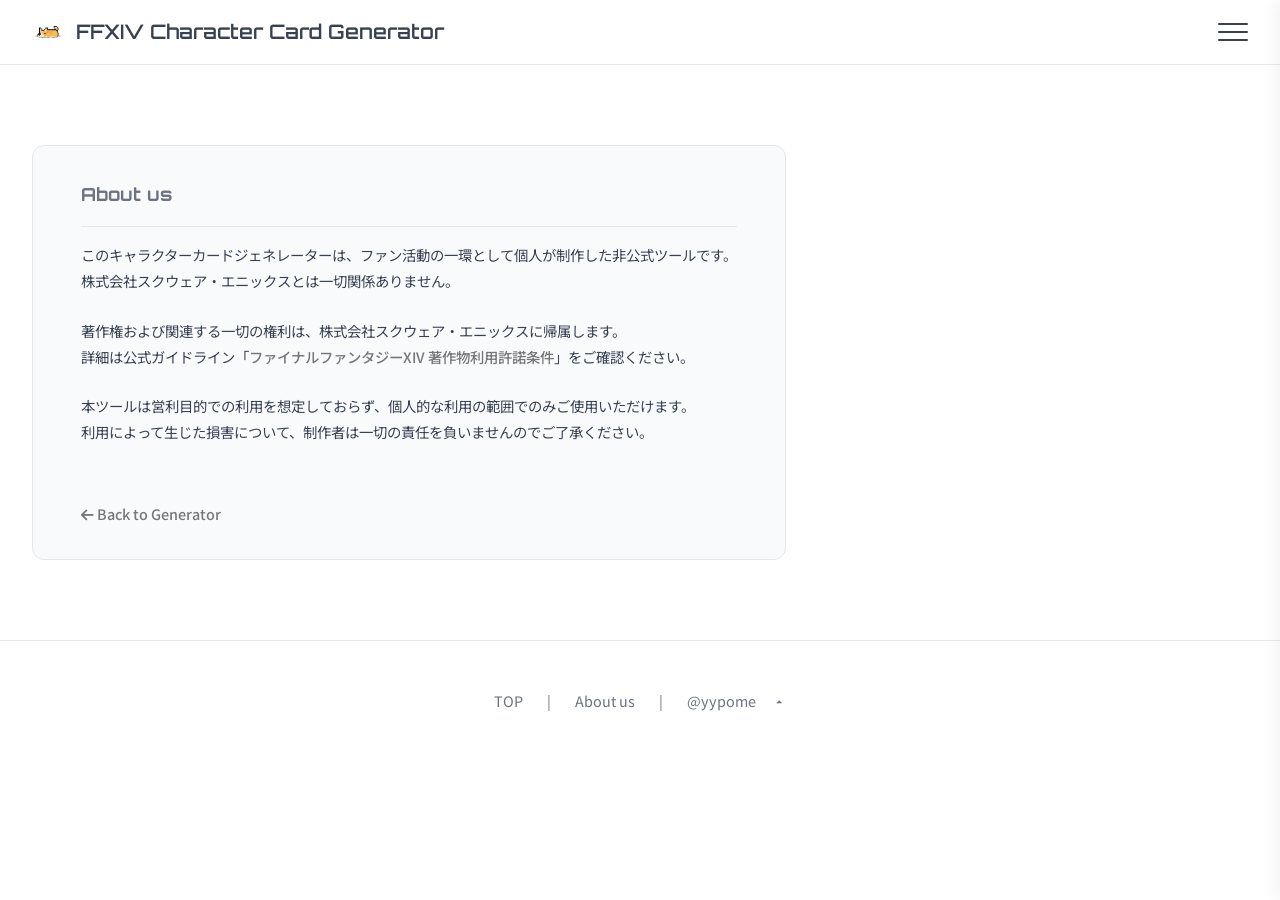
<file: copyright.html>
<!DOCTYPE html>
<html lang="ja">
<head>
    <script>(function(w,d,s,l,i){w[l]=w[l]||[];w[l].push({'gtm.start':
    new Date().getTime(),event:'gtm.js'});var f=d.getElementsByTagName(s)[0],
    j=d.createElement(s),dl=l!='dataLayer'?'&l='+l:'';j.async=true;j.src=
    'https://www.googletagmanager.com/gtm.js?id='+i+dl;f.parentNode.insertBefore(j,f);
    })(window,document,'script','dataLayer','GTM-PKSZ7BSD');</script>
    <meta charset="UTF-8">
    <meta name="viewport" content="width=device-width, initial-scale=1.0">
    <title>Usage Notes - FFXIV Character Card Generator</title>
    <link rel="icon" type="image/png" href="./assets/favicon.png">

    <link rel="preconnect" href="https://fonts.googleapis.com">
    <link rel="preconnect" href="https://fonts.gstatic.com" crossorigin>
    <link href="https://fonts.googleapis.com/css2?family=Noto+Sans+JP:wght@400;500;700&family=Orbitron:wght@600&display=swap" rel="stylesheet">
    <link rel="stylesheet" href="https://cdnjs.cloudflare.com/ajax/libs/font-awesome/6.5.1/css/all.min.css" integrity="sha512-DTOQO9RWCH3ppGqcWaEA1BIZOC6xxalwEsw9c2QQeAIftl+Vegovlnee1c9QX4TctnWMn13TZye+giMm8e2LwA==" crossorigin="anonymous" referrerpolicy="no-referrer" />

    <link rel="stylesheet" href="./assets/css/style.css" />
    <style>
        /* このページ専用のスタイル */
        .notes-container {
            background-color: var(--surface-color);
            padding: 2rem 3rem;
            border-radius: 12px;
            border: 1px solid var(--border-color);
            font-size: 0.9rem;
            line-height: 1.8;
        }
        .notes-container h1 {
            font-family: 'Orbitron', sans-serif;
            border-bottom: 1px solid var(--border-color);
            padding-bottom: 1rem;
            margin-top: 0;
            /* [変更点] フォントサイズを約18pxに調整 */
            font-size: 1.125rem; 
            color: var(--primary-color);
        }
        .notes-container p {
            margin-bottom: 1.5rem;
        }
        .notes-container a {
            color: #777;
            text-decoration: none;
            font-weight: 500;
        }
        .notes-container a:hover {
            text-decoration: underline;
        }
        .back-link {
            display: inline-block;
            margin-top: 2rem;
            font-weight: 500;
            color: #777;
            text-decoration: none;
            font-size: 0.9rem;
        }
        .back-link:hover {
            text-decoration: underline;
        }
    </style>
</head>
<body>
<noscript><iframe src="https://www.googletagmanager.com/ns.html?id=GTM-PKSZ7BSD"
height="0" width="0" style="display:none;visibility:hidden"></iframe></noscript>
<div id="app">
    <div id="header-placeholder"></div>

    <div class="content-wrapper">
        <div class="notes-container">
            <h1>About us</h1>
            <p>
                このキャラクターカードジェネレーターは、ファン活動の一環として個人が制作した非公式ツールです。<br>
                株式会社スクウェア・エニックスとは一切関係ありません。
            </p>
            <p>
                著作権および関連する一切の権利は、株式会社スクウェア・エニックスに帰属します。<br>
                詳細は公式ガイドライン「<a href="https://support.jp.square-enix.com/rule.php?id=5381&la=0&tag=authc" target="_blank" rel="noopener noreferrer">ファイナルファンタジーXIV 著作物利用許諾条件</a>」をご確認ください。
            </p>
            <p>
                本ツールは営利目的での利用を想定しておらず、個人的な利用の範囲でのみご使用いただけます。<br>
                利用によって生じた損害について、制作者は一切の責任を負いませんのでご了承ください。
            </p>

            <a href="./index.html" class="back-link"><i class="fa-solid fa-arrow-left"></i> Back to Generator</a>
        </div>
    </div>

    <div id="footer-placeholder"></div>

</div>

<script src="./script/common.js"></script>
</body>
</html>
</file>
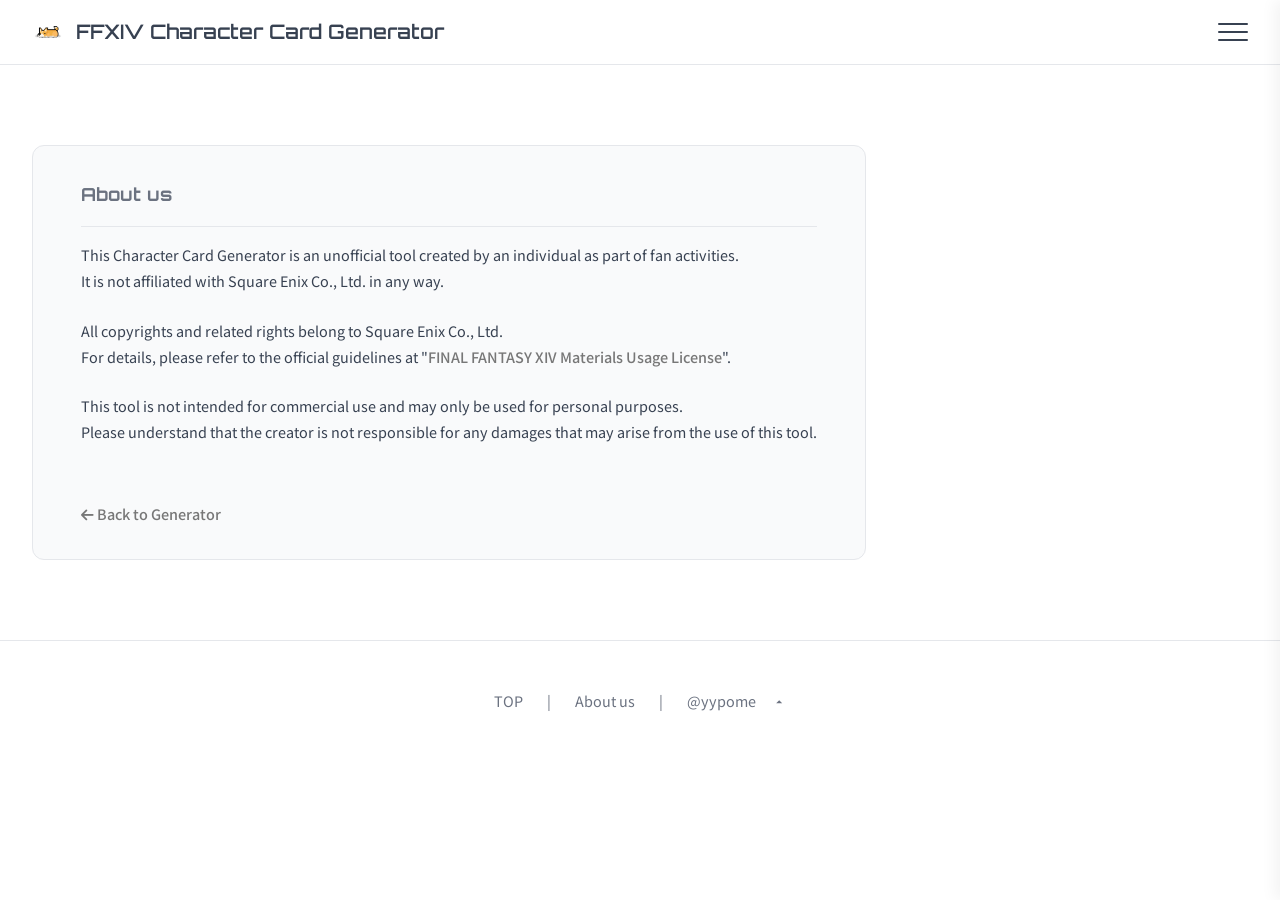
<file: copyright_en.html>
<!DOCTYPE html>
<html lang="en">
<head>
    <script>(function(w,d,s,l,i){w[l]=w[l]||[];w[l].push({'gtm.start':
    new Date().getTime(),event:'gtm.js'});var f=d.getElementsByTagName(s)[0],
    j=d.createElement(s),dl=l!='dataLayer'?'&l='+l:'';j.async=true;j.src=
    'https://www.googletagmanager.com/gtm.js?id='+i+dl;f.parentNode.insertBefore(j,f);
    })(window,document,'script','dataLayer','GTM-PKSZ7BSD');</script>
    <meta charset="UTF-8">
    <meta name="viewport" content="width=device-width, initial-scale=1.0">
    <title>Usage Notes - FFXIV Character Card Generator</title>
    <link rel="icon" type="image/png" href="./assets/favicon.png">

    <link rel="preconnect" href="https://fonts.googleapis.com">
    <link rel="preconnect" href="https://fonts.gstatic.com" crossorigin>
    <link href="https://fonts.googleapis.com/css2?family=Noto+Sans+JP:wght@400;500;700&family=Orbitron:wght@600&display=swap" rel="stylesheet">
    <link rel="stylesheet" href="https://cdnjs.cloudflare.com/ajax/libs/font-awesome/6.5.1/css/all.min.css" integrity="sha512-DTOQO9RWCH3ppGqcWaEA1BIZOC6xxalwEsw9c2QQeAIftl+Vegovlnee1c9QX4TctnWMn13TZye+giMm8e2LwA==" crossorigin="anonymous" referrerpolicy="no-referrer" />

    <link rel="stylesheet" href="./assets/css/style.css" />
    <style>
        /* This page's specific styles */
        .notes-container {
            background-color: var(--surface-color);
            padding: 2rem 3rem;
            border-radius: 12px;
            border: 1px solid var(--border-color);
            font-size: 0.9rem;
            line-height: 1.8;
        }
        .notes-container h1 {
            font-family: 'Orbitron', sans-serif;
            border-bottom: 1px solid var(--border-color);
            padding-bottom: 1rem;
            margin-top: 0;
            font-size: 1.125rem; 
            color: var(--primary-color);
        }
        .notes-container p {
            margin-bottom: 1.5rem;
        }
        .notes-container a {
            color: #777;
            text-decoration: none;
            font-weight: 500;
        }
        .notes-container a:hover {
            text-decoration: underline;
        }
        .back-link {
            display: inline-block;
            margin-top: 2rem;
            font-weight: 500;
            color: #777;
            text-decoration: none;
            font-size: 0.9rem;
        }
        .back-link:hover {
            text-decoration: underline;
        }
    </style>
</head>
<body>
<noscript><iframe src="https://www.googletagmanager.com/ns.html?id=GTM-PKSZ7BSD"
height="0" width="0" style="display:none;visibility:hidden"></iframe></noscript>
<div id="app">
    <div id="header-placeholder"></div>

    <div class="content-wrapper">
        <div class="notes-container">
            <h1>About us</h1>
            <p>
                This Character Card Generator is an unofficial tool created by an individual as part of fan activities.<br>
                It is not affiliated with Square Enix Co., Ltd. in any way.
            </p>
            <p>
                All copyrights and related rights belong to Square Enix Co., Ltd.<br>
                For details, please refer to the official guidelines at "<a href="https://support.na.square-enix.com/rule.php?id=5382&la=1&tag=authc" target="_blank" rel="noopener noreferrer">FINAL FANTASY XIV Materials Usage License</a>".
            </p>
            <p>
                This tool is not intended for commercial use and may only be used for personal purposes.<br>
                Please understand that the creator is not responsible for any damages that may arise from the use of this tool.
            </p>

            <a href="./index_en.html" class="back-link"><i class="fa-solid fa-arrow-left"></i> Back to Generator</a>
        </div>
    </div>

    <div id="footer-placeholder"></div>

</div>

<script src="./script/common.js"></script>
</body>
</html>
</file>
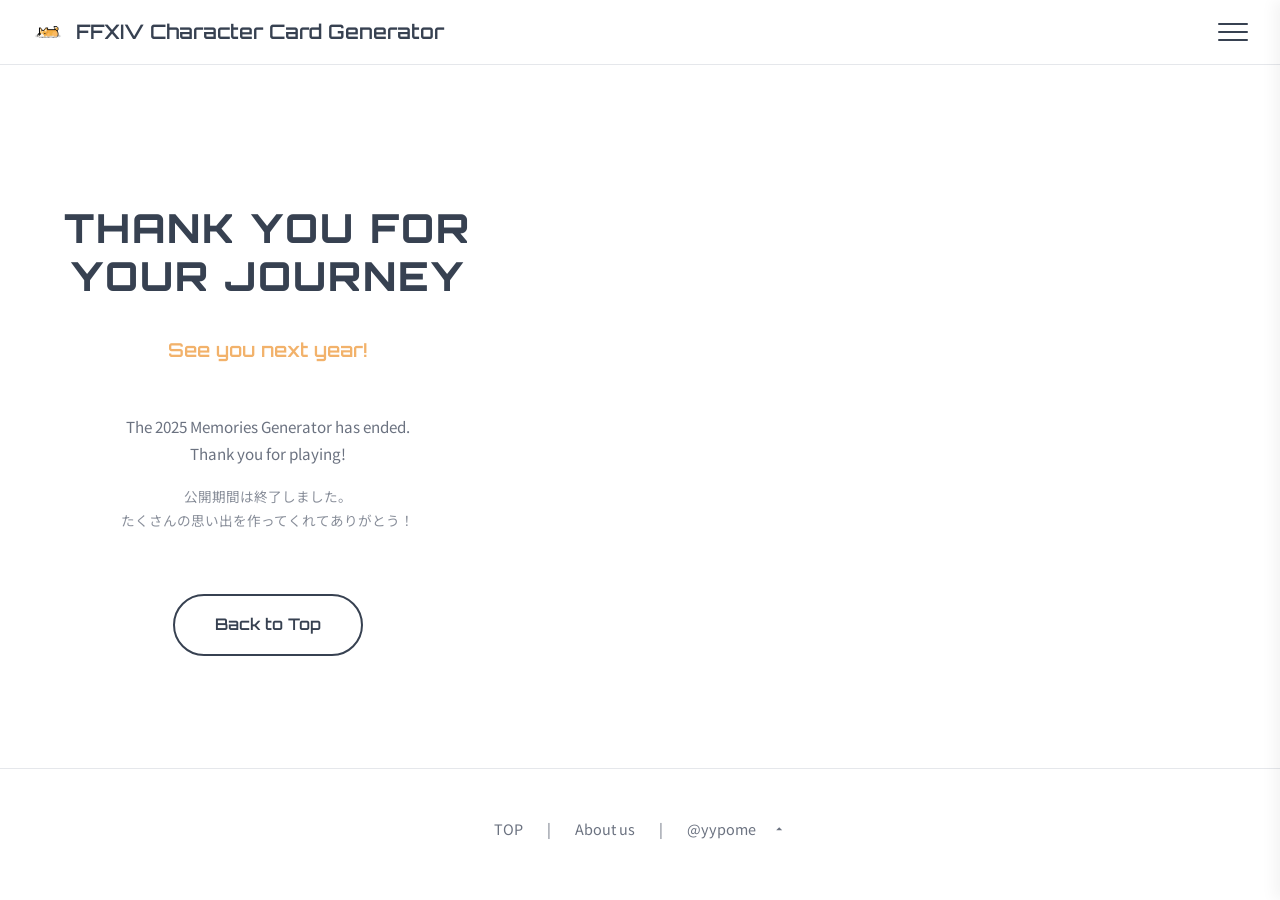
<file: memories.html>
<!DOCTYPE html>
<html lang="ja">
<head>
    <script>(function(w,d,s,l,i){w[l]=w[l]||[];w[l].push({'gtm.start':
    new Date().getTime(),event:'gtm.js'});var f=d.getElementsByTagName(s)[0],
    j=d.createElement(s),dl=l!='dataLayer'?'&l='+l:'';j.async=true;j.src=
    'https://www.googletagmanager.com/gtm.js?id='+i+dl;f.parentNode.insertBefore(j,f);
    })(window,document,'script','dataLayer','GTM-PKSZ7BSD');</script>
    <meta charset="UTF-8">
    <meta name="viewport" content="width=device-width, initial-scale=1.0">
    <title>FFXIV Memories Generator</title>
    <link rel="icon" type="image/png" href="./assets/favicon.png">
    
    <link rel="preconnect" href="https://fonts.googleapis.com">
    <link rel="preconnect" href="https://fonts.gstatic.com" crossorigin>
    <link href="https://fonts.googleapis.com/css2?family=Noto+Sans+JP:wght@400;500;700&family=Orbitron:wght@600&family=Cinzel+Decorative:wght@700&display=swap" rel="stylesheet">
    
    <link rel="stylesheet" href="./assets/css/style.css" />
    <style>
    /* --- 終了画面専用スタイル --- */
    .thank-you-wrapper {
            display: flex;
            flex-direction: column;
            justify-content: center;
            align-items: center;
            min-height: 60vh;
            padding: 2rem;
            text-align: center;
            animation: fadeIn 1s ease;
        }

        .thank-you-title {
            font-family: 'Orbitron', sans-serif;
            font-size: clamp(1.5rem, 5vw, 2.5rem);
            font-weight: 800;
            color: var(--text-color);
            margin-bottom: 1rem;
            letter-spacing: 0.05em;
            line-height: 1.2;
        }

        .thank-you-sub {
            font-family: 'Orbitron', sans-serif;
            font-size: 1.2rem;
            color: var(--accent-color);
            margin-bottom: 2rem;
            font-weight: 600;
        }

        .thank-you-message {
            font-family: 'Noto Sans JP', sans-serif;
            color: var(--text-secondary-color);
            font-size: 0.95rem;
            line-height: 1.8;
            margin-bottom: 3rem;
        }

        .back-btn {
            display: inline-block;
            padding: 1rem 2.5rem;
            border: 2px solid var(--text-color);
            border-radius: 50px;
            text-decoration: none;
            color: var(--text-color);
            font-family: 'Orbitron', sans-serif;
            font-weight: 600;
            transition: all 0.3s ease;
        }

        .back-btn:hover {
            background-color: var(--text-color);
            color: #fff;
            transform: translateY(-3px);
            box-shadow: 0 4px 12px rgba(0,0,0,0.15);
        }

        @keyframes fadeIn {
            from { opacity: 0; transform: translateY(10px); }
            to { opacity: 1; transform: translateY(0); }
        }

        /* memorys CSS */
        /*
        .share-section {
            margin-top: 2rem;
            padding-top: 1.5rem;
            border-top: 1px solid var(--border-color);
            text-align: center;
        }
        .share-label {
            font-family: 'Orbitron', sans-serif;
            font-size: 0.9rem;
            color: var(--text-secondary-color);
            margin-bottom: 0.5rem;
            font-weight: 600;
        }
        .share-lang-note {
            font-size: 0.8rem;
            color: var(--text-secondary-color);
            margin-bottom: 1rem;
            line-height: 1.4;
        }

        .hashtag-display {
            display: flex;
            flex-direction: column;
            gap: 0.8rem;
            width: 100%;
        }

        .tag-box {
            display: flex;
            align-items: center;
            justify-content: space-between;
            background-color: var(--surface-color);
            border: 1px solid var(--border-color);
            padding: 0.8rem 1rem;
            border-radius: 8px;
            text-align: left;
        }

        .tag-text {
            font-size: 0.95rem;
            font-weight: bold;
            color: var(--text-color);
            user-select: all;
            -webkit-user-select: all;
            font-family: monospace;
        }

        .tag-region {
            font-size: 0.75rem;
            color: var(--text-secondary-color);
            background: #fff;
            padding: 2px 6px;
            border-radius: 4px;
            border: 1px solid var(--border-color);
            white-space: nowrap;
        }

        .share-note {
            font-size: 0.75rem;
            color: var(--text-secondary-color);
            margin-top: 1.2rem;
            line-height: 1.4;
        }
        */

    </style>
</head>
<body>
    <noscript><iframe src="https://www.googletagmanager.com/ns.html?id=GTM-PKSZ7BSD"
    height="0" width="0" style="display:none;visibility:hidden"></iframe></noscript>

    <div id="app">
        <div id="header-placeholder"></div>

        <main class="content-wrapper">
            
            <div class="thank-you-wrapper">
                <h1 class="thank-you-title">THANK YOU FOR<br>YOUR JOURNEY</h1>
                <p class="thank-you-sub">See you next year!</p>

                <div class="thank-you-message">
                    <p>The 2025 Memories Generator has ended.<br>Thank you for playing!</p>
                    <p style="margin-top: 1rem; font-size: 0.85rem; opacity: 0.8;">
                        公開期間は終了しました。<br>
                        たくさんの思い出を作ってくれてありがとう！
                    </p>
                </div>

                <a href="./news.html" class="back-btn">Back to Top</a>
            </div>
            </main>

        <div id="footer-placeholder"></div>
    </div>
    <script src="./script/common.js"></script>
<!--
<body class="generator-page">
    <noscript><iframe src="https://www.googletagmanager.com/ns.html?id=GTM-PKSZ7BSD"
    height="0" width="0" style="display:none;visibility:hidden"></iframe></noscript>

    <div id="loader">
        <img src="./assets/favicon.png" alt="loading..." class="spinner-icon">
        <p class="loading-text">Now Loading...</p>
    </div>

    <div id="app" style="visibility: hidden;">
        <div id="header-placeholder"></div>

        <div class="content-wrapper">
            
            <main class="preview-panel">
                <div class="canvas-container">
                    <div class="canvas-wrapper memories-mode">
                        <canvas id="layer-images"></canvas>
                        <canvas id="layer-template"></canvas>
                        <canvas id="layer-text"></canvas>
                    </div>
                </div>
                
                <p style="text-align: center; font-size: 0.85rem; color: #999; margin-top: 0.5rem;">
                    スクロールで拡大縮小 <span style="font-size:0.75rem; opacity:0.8;">(Scroll to Scale)</span>
                </p>
            </main>

            <aside class="controls-panel">
                <div class="controls-container">
                    
                    <div class="control-section">
                        <h2 class="section-title">1. Template</h2>
                        <div class="template-grid">
                            <button class="temp-btn active" data-template="square">Square</button>
                            <button class="temp-btn" data-template="jan">Cut</button>
                            <button class="temp-btn" data-template="circle">Circle</button>
                        </div>
                    </div>

                     <div class="control-section">
                        <h2 class="section-title">2. Photos</h2>
                        
                        <label for="file-input" class="file-upload-label">
                            <svg xmlns="http://www.w3.org/2000/svg" width="24" height="24" viewBox="0 0 24 24" fill="none" stroke="currentColor" stroke-width="2" stroke-linecap="round" stroke-linejoin="round"><path d="M21 15v4a2 2 0 0 1-2 2H5a2 2 0 0 1-2-2v-4"/><polyline points="17 8 12 3 7 8"/><line x1="12" x2="12" y1="3" y2="15"/></svg>
                            <div style="text-align: left; line-height: 1.2;">
                                <span style="display:block; font-size: 1rem; font-weight: bold;">12枚の思い出を選ぶ</span>
                                <span style="display:block; font-size: 0.75rem; opacity: 0.8;">Select 12 Memories</span>
                            </div>
                        </label>
                        <input type="file" id="file-input" class="file-upload-input" multiple accept="image/*">

                        <input type="file" id="single-file-input" class="file-upload-input" accept="image/*">
                        <div class="thumbnail-grid" id="thumbnail-list">
                            </div>
                        
                        <p style="font-size:0.75rem; color:#888; margin-top:5px; text-align:right;">
                            タップで変更 <span style="opacity:0.8;">(Edit)</span> / 
                            ドラッグで並替 <span style="opacity:0.8;">(Sort)</span>
                        </p>
                    </div>

                    <div class="control-section">
                        <h2 class="section-title">3. Design</h2>
                        
                        <div class="control-group">
                            <label>Text Color</label>
                            <div class="color-picker-ui">
                                <input type="color" id="text-color" value="#333333">
                            </div>
                        </div>

                        <div class="control-group">
                            <label>Frame Color</label>
                            <div class="color-picker-ui">
                                <input type="color" id="bg-color" value="#ffffff">
                            </div>
                        </div>
                    </div>

                    <button id="save-btn" class="generate-btn">
                        <img src="./assets/favicon.png" alt="generate card" style="width:24px; height:24px;">
                        <div style="text-align: left; line-height: 1.2;">
                            <span style="display:block; font-size: 1.1rem;">今年の思い出を1枚にする</span>
                            <span style="display:block; font-size: 0.8rem; font-weight: normal; opacity: 0.8;">Save Your Journey</span>
                        </div>
                    </button>

                    <div class="share-section">
                        <p class="share-label">Recommended Hashtags</p>
                        
                        <p class="share-lang-note">
                            言語圏に合わせて使い分けてください<br>
                            <span style="opacity: 0.8;">Select the tag for your region</span>
                        </p>

                        <div class="hashtag-display">
                            <div class="tag-box">
                                <span class="tag-text">#FF14今年の12枚</span>
                                <span class="tag-region">JP</span>
                            </div>
                            
                            <div class="tag-box">
                                <span class="tag-text">#FFXIV12Months</span>
                                <span class="tag-region">Global</span>
                            </div>
                        </div>
                    </div>
                    </div>
            </aside>
        </div>

        <div id="footer-placeholder"></div>
        
        <div id="saveModal" class="modal-overlay hidden">
            <div class="modal-content">
                <button id="closeModal" class="close-button">&times;</button>
                <h3>Saved!</h3>
                <p>Please long-tap to save the image.</p>
                <img id="modalImage" src="" alt="Generated Card">
            </div>
        </div>
    </div>

    <script src="https://cdn.jsdelivr.net/npm/sortablejs@latest/Sortable.min.js"></script>
    <script src="./script/common.js"></script>
    <script src="./script/memories.js"></script>
-->
</body>
</html>
</file>
<file: assets/css/style.css>
:root {
    --bg-color: #ffffff;
    --surface-color: #f9fafb;
    --primary-color: #6b7280;
    --primary-hover-color: #4b5563;
    --text-color: #374151;
    --text-secondary-color: #6b7280;
    --border-color: #e5e7eb;
    --accent-color: #f2b26b;
}

*, *::before, *::after { box-sizing: border-box; }

html {
    overflow-x: clip;
    height: 100%;
}

body {
  font-family: 'Noto Sans JP', -apple-system, BlinkMacSystemFont, 'Segoe UI', Roboto, Helvetica, Arial, sans-serif;
  background-color: var(--bg-color);
  color: var(--text-color);
  margin: 0;
  line-height: 1.6;
  padding-bottom: 0;
  overflow-x: clip;
  height: 100%;
}

#app { 
    display: block !important; 
    width: 100%;
    height: auto;
    overflow: visible !important;
}

/* --- Loading --- */
#loader { position: fixed; inset: 0; background-color: var(--bg-color); display: flex; flex-direction: column; justify-content: center; align-items: center; z-index: 9999; transition: opacity 0.5s ease-out; font-family: 'DotGothic16', sans-serif; }
#loader.hidden { opacity: 0; pointer-events: none; }
.spinner-icon { width: 64px; height: 64px; margin-bottom: 20px; animation: spinner-icon-spin 4s infinite linear; }
@keyframes spinner-icon-spin { from { transform: rotate(0deg); } to { transform: rotate(360deg); } }
.loading-text { font-size: 1.2rem; letter-spacing: 0.1em; color: var(--text-color); }
body.generator-page #app { visibility: hidden; }

.mini-loader {
    position: absolute;
    inset: 0;
    display: flex;
    justify-content: center;
    align-items: center;
    background-color: rgba(0,0,0,0.3);
    z-index: 50;
    transition: opacity 0.3s ease;
}
.mini-loader.hidden { opacity: 0; pointer-events: none; }

/* --- Header & Navigation --- */
#header-placeholder {
    position: static;
    width: 100%;
    z-index: 3000;
    display: block;
}

.site-header { 
    display: flex; 
    justify-content: space-between; 
    align-items: center; 
    gap: 0.75rem; 
    padding: 1rem 2rem; 
    border-bottom: 1px solid var(--border-color); 
    background-color: rgba(255, 255, 255, 0.85); 
    backdrop-filter: blur(10px); 
    position: relative; 
    z-index: 3000; 
}

.header-logo-link {
    display: flex; align-items: center; gap: 0.75rem;
    text-decoration: none; color: inherit; transition: opacity 0.2s;
}
.header-logo-link:hover { opacity: 0.7; }

.header-logo { width: 32px; height: 32px; }
.header-title { margin: 0; font-size: clamp(1rem, 4vw, 1.25rem); font-weight: 600; font-family: 'Orbitron', sans-serif; white-space: nowrap; }

.menu-toggle-btn {
    display: flex; flex-direction: column; justify-content: space-around;
    width: 30px; height: 24px;
    background: transparent; border: none; cursor: pointer; padding: 0;
    z-index: 2100;
}
.menu-toggle-btn span {
    width: 100%; height: 2px; background-color: var(--text-color);
    border-radius: 2px; transition: all 0.3s ease;
}
.menu-open .menu-toggle-btn span:nth-child(1) { transform: translateY(8px) rotate(45deg); }
.menu-open .menu-toggle-btn span:nth-child(2) { opacity: 0; }
.menu-open .menu-toggle-btn span:nth-child(3) { transform: translateY(-8px) rotate(-45deg); }

.global-nav {
    position: fixed; top: 0; right: 0; width: 100%; height: 100vh;
    background-color: rgba(255, 255, 255, 0.85);
    backdrop-filter: blur(10px); -webkit-backdrop-filter: blur(10px);
    z-index: 2000;
    transform: translateX(100%);
    transition: transform 0.3s cubic-bezier(0.4, 0.0, 0.2, 1);
    display: flex; justify-content: center; align-items: center;
}
.menu-open .global-nav { transform: translateX(0); }

.nav-content { width: 100%; padding: 2rem; overflow-y: auto; }
.nav-label {
    font-family: 'Orbitron', sans-serif; font-size: 0.9rem; color: var(--text-secondary-color);
    margin-bottom: 0.5rem; padding-bottom: 0.5rem; border-bottom: 1px solid var(--border-color);
    margin-top: 1.5rem;
}
.nav-label:first-child { margin-top: 0; }
.nav-list { list-style: none; padding: 0; margin: 0; }
.nav-list li { margin-bottom: 0.5rem; }
.nav-list a {
    display: block; font-size: 1.1rem; font-weight: 500; color: var(--text-color);
    text-decoration: none; padding: 0.75rem 1rem; border-radius: 8px;
    background-color: var(--surface-color); transition: background-color 0.2s, color 0.2s;
}
.nav-list a:hover { background-color: var(--primary-color); color: #fff; }
.nav-footer-link { margin-top: 3rem; text-align: center; }
.nav-footer-link a { color: var(--text-secondary-color); font-weight: bold; text-decoration: none; border-bottom: 1px solid transparent; }
.nav-footer-link a:hover { color: var(--primary-color); border-bottom-color: var(--primary-color); }

/* --- Layout & Content --- */
.content-wrapper {
    padding: 0 1rem 2rem 1rem;
    width: 100%;
    margin: 0 auto;
    display: block; 
    overflow: visible !important;
    position: relative;
}

.preview-panel { 
    width: 100%; 
    z-index: 1100;
    position: -webkit-sticky !important;
    position: sticky !important; 
    top: 0 !important;
    background-color: rgba(255, 255, 255, 0.95);
    border-bottom: 1px solid var(--border-color);
    padding: 1rem 0;
    margin-bottom: 1rem;
}

.canvas-container { width: 100%; margin: 0 auto; display: flex; justify-content: center; }

.canvas-wrapper {
    position: relative;
    width: 100%;
    max-width: 100%;
    height: 0;
    padding-top: 60%;
    border-radius: 8px;
    overflow: hidden;
    border: 1px solid var(--border-color);
    background-color: #000000 !important;
    box-shadow: 0 2px 8px rgba(0,0,0,0.1);
}
.canvas-wrapper canvas {
    position: absolute; top: 0; left: 0;
    width: 100% !important; height: 100% !important;
    object-fit: contain;
}

.vertical-mode .canvas-wrapper { padding-top: 141.18% !important; }

.controls-panel { 
    width: 100%; 
    background-color: var(--bg-color); 
    position: relative; 
    z-index: 1; 
}
#controls { display: flex; flex-direction: column; gap: 1.5rem; }

/* --- Media Query: PC (769px+) --- */
@media (min-width: 769px) {
    .global-nav {
        width: 320px;
        box-shadow: -5px 0 15px rgba(0,0,0,0.05);
        border-left: 1px solid var(--border-color);
        justify-content: flex-start;
        padding-top: 80px;
        align-items: flex-start;
    }

    .content-wrapper { 
        display: flex !important; 
        flex-direction: row; 
        max-width: 1280px; 
        padding: 2rem; 
        align-items: flex-start; 
        padding-top: 5rem !important;
    }

    .preview-panel { 
        flex: 1; 
        min-width: 460px; 
        max-width: 800px; 
        align-self: flex-start; 
        top: 0 !important; 
        z-index: 10; 
        background-color: transparent;
        border-bottom: none;
        padding: 0;
        margin: 0;
    }
    
    .canvas-wrapper { 
        padding-top: 0 !important; 
        height: auto !important; 
        width: 100% !important; 
        aspect-ratio: 1000 / 600;
        margin-left: auto; margin-right: auto; border-radius: 12px; 
        box-shadow: 0 4px 12px rgba(0, 0, 0, 0.15); 
    }

    .vertical-mode .canvas-wrapper {
        height: 70vh !important;
        width: auto !important;
        aspect-ratio: 850 / 1200;
        padding-top: 0 !important; 
    }

    .controls-panel { flex: 1; min-width: 360px; padding-left: 2rem; }
    #controls { gap: 3rem; }
}

/* --- Media Query: SP (768px-) --- */
@media (max-width: 768px) {
    .header-logo { display: none !important; }
    .header-title {
        font-size: 0.9rem !important;
        white-space: normal !important;
        overflow: visible !important;
        line-height: 1.2;
    }
    .site-header { padding: 0.5rem 1rem !important; }
    .header-logo-link { flex: 1; margin-right: 0.5rem; min-width: 0; }
    .menu-toggle-btn { flex-shrink: 0; width: 30px; }

    .preview-panel {
        backdrop-filter: none !important;
        -webkit-backdrop-filter: none !important;
        box-shadow: 0 2px 10px rgba(0,0,0,0.05);
    }
    
    .canvas-wrapper {
        width: 100% !important; max-width: 100% !important;
        height: 0; padding-top: 60%;
        margin: 0 auto; box-shadow: 0 4px 10px rgba(0,0,0,0.15);
    }

    .vertical-mode .canvas-wrapper {
        width: 90% !important; max-width: 90% !important;
        padding-top: 127% !important;
    }
}

/* --- Controls Parts --- */
.control-section { padding-top: 1.5rem; border-top: 1px solid var(--border-color); }
#controls > div:first-of-type { border-top: none; padding-top: 0; }
.section-title { font-family: 'Orbitron', sans-serif; font-size: 1.1rem; font-weight: 600; margin: 0 0 1rem 0; color: var(--text-color); }
.section-title-nested { font-size: 0.95rem; margin-bottom: 1rem; color: var(--text-secondary-color); font-family: 'Orbitron', sans-serif; }

#top-controls { display: flex; flex-direction: column; gap: 1rem; }
input[type="text"], select { width: 100%; background-color: var(--bg-color); border: 1px solid var(--border-color); padding: 0.8rem; border-radius: 8px; font-size: 1rem; color: var(--text-color); }
input[type="text"]:focus, select:focus { outline: none; border-color: var(--primary-color); box-shadow: 0 0 0 3px rgba(107, 114, 128, 0.2); }

.file-upload-label { display: flex; align-items: center; justify-content: center; gap: 0.5rem; width: 100%; background: var(--bg-color); border: 1px solid var(--border-color); padding: 1rem; border-radius: 8px; color: var(--text-secondary-color); cursor: pointer; transition: all 0.2s ease; }
.file-upload-label:hover { border-color: var(--primary-color); color: var(--primary-color); }
.file-upload-input { display: none; }
.file-name-display { font-size: 0.85rem; color: var(--text-secondary-color); text-align: center; margin-top: 0.5rem; height: 1.2em; }

.grid-col-2 { display: grid; grid-template-columns: 1fr 1fr; gap: 1rem; }
.grid-col-3 { display: grid; grid-template-columns: repeat(3, 1fr); gap: 0.5rem; }
.grid-break { flex-basis: 100%; height: 0; }

.button-grid { display: flex; flex-wrap: wrap; gap: 0.5rem; }
.button-grid button { background-color: var(--bg-color); border: 1px solid var(--border-color); color: var(--text-secondary-color); padding: 0.5rem 1rem; border-radius: 50px; cursor: pointer; font-size: 0.9rem; transition: all 0.2s ease; }
.button-grid button:hover { border-color: var(--primary-hover-color); color: var(--primary-hover-color); }
.button-grid button.active { background-color: var(--primary-color); border-color: var(--primary-color); color: white; }

.generate-btn { display: flex; align-items: center; justify-content: center; gap: 0.75rem; width: 100%; background-color: var(--surface-color); color: var(--text-color); font-size: 1.1rem; font-weight: 600; border: 1px solid var(--border-color); padding: 1.2rem; border-radius: 8px; cursor: pointer; margin-top: 2rem; transition: all 0.2s ease; }
.generate-btn:hover { background-color: #f3f4f6; border-color: var(--primary-hover-color); }
.generate-btn img { width: 24px; height: 24px; }

.checkbox-group { display: flex; flex-direction: column; gap: 0.75rem; }
.options-row { display: flex; flex-wrap: wrap; gap: 1rem; }
.time-section { display: flex; align-items: center; gap: 1rem; flex-wrap: wrap; margin-bottom: 0.5rem;}
.checkbox-group-single { display: flex; flex-wrap: wrap; justify-content: flex-start; align-items: center; gap: 1.5rem; }
.checkbox-group label, .checkbox-group-single label { display: flex; align-items: center; gap: 0.5rem; cursor: pointer; font-size: 0.95rem; }

input[type="checkbox"] { appearance: none; -webkit-appearance: none; display: none; }
input[type="checkbox"] + span { display: inline-block; width: 20px; height: 20px; border: 2px solid var(--border-color); border-radius: 4px; position: relative; background: var(--bg-color); transition: all 0.2s ease;}
input[type="checkbox"]:checked + span { background-color: var(--primary-color); border-color: var(--primary-color); }
input[type="checkbox"]:checked + span::after { content: '✓'; color: white; position: absolute; top: 50%; left: 50%; transform: translate(-50%, -50%); font-size: 14px; font-weight: bold; }

.color-picker-ui { display: flex; align-items: center; gap: 1rem; }
.reset-btn { background-color: var(--surface-color); border: 1px solid var(--border-color); padding: 0.5rem 1rem; border-radius: 8px; cursor: pointer; font-size: 0.9rem; color: var(--text-secondary-color); }

.text-color-row { 
    margin-top: 1rem; display: flex; align-items: center; gap: 1rem; 
    width: 100%; padding: 0.5rem;
    background-color: var(--surface-color); border-radius: 8px; border: 1px solid var(--border-color);
}
.text-color-label { font-family: 'Orbitron', sans-serif; font-weight: 600; font-size: 0.9rem; color: var(--text-secondary-color); white-space: nowrap; }

input[type="color"] {
    width: 40px !important; height: 40px !important; padding: 0 !important;
    border: 2px solid #fff !important; border-radius: 50% !important;
    background: none !important; cursor: pointer;
    box-shadow: 0 0 0 1px var(--border-color), 0 2px 5px rgba(0,0,0,0.1);
    -webkit-appearance: none !important; appearance: none !important;
    overflow: hidden;
}
input[type="color"]::-webkit-color-swatch-wrapper { padding: 0; }
input[type="color"]::-webkit-color-swatch { border: none; border-radius: 50%; }

/* --- Footer --- */
.site-footer { display: flex; justify-content: center; align-items: center; gap: 1rem; padding: 3rem 1rem; border-top: 1px solid var(--border-color); color: var(--text-secondary-color); font-size: 0.9rem; margin-top: 3rem; padding-bottom: 3rem; }
.site-footer a { color: var(--text-secondary-color); text-decoration: none; transition: color 0.2s ease; }
.footer-to-top { display: flex; align-items: center; gap: 0.5rem; cursor: pointer; }

/* --- Modal & Sticky Drawer --- */
.modal-overlay { position: fixed; inset: 0; background: rgba(0,0,0,0.8); display: flex; justify-content: center; align-items: center; z-index: 2000; opacity: 0; pointer-events: none; transition: opacity 0.3s ease; }
.modal-overlay:not(.hidden) { opacity: 1; pointer-events: auto; }
.modal-content { background: var(--bg-color); padding: 2rem; border-radius: 12px; max-width: 90vw; max-height: 80vh; overflow-y: auto; text-align: center; position: relative; }
.close-button { position: absolute; top: 1rem; right: 1rem; font-size: 2rem; background: none; border: none; cursor: pointer; line-height: 1; }
.modal-content img { max-width: 100%; height: auto; border-radius: 4px; margin-top: 1rem; box-shadow: 0 4px 12px rgba(0,0,0,0.2); }

.sticky-drawer {
    position: fixed; top: 80%; right: 0; z-index: 2000;
    display: flex; align-items: flex-start;
    transition: transform 0.3s cubic-bezier(0.25, 0.8, 0.25, 1), opacity 0.3s ease;
    filter: drop-shadow(-2px 4px 10px rgba(0,0,0,0.1));
}
.sticky-drawer.is-hidden { opacity: 0; pointer-events: none; transform: translateX(20px); }
.sticky-drawer.is-closed { transform: translateX(280px); }
.sticky-drawer.is-hidden.is-closed { transform: translateX(300px); }

.drawer-handle {
    background-color: var(--surface-color); color: #FF8C00; padding: 12px 8px;
    border: 1px solid var(--border-color); border-right: none; border-radius: 8px 0 0 8px;
    cursor: pointer; display: flex; align-items: center; justify-content: center;
    box-shadow: -2px 0 5px rgba(0,0,0,0.05); transition: all 0.2s ease;
}
.drawer-handle:hover { background-color: #fff; color: #FF8C00; }

.drawer-panel {
    background-color: rgba(255, 255, 255, 0.95);
    backdrop-filter: blur(10px); -webkit-backdrop-filter: blur(10px);
    border: 1px solid var(--border-color); border-right: none; border-radius: 0 0 0 8px;
    padding: 1.5rem; width: 280px;
}
.sticky-picker-title {
    font-family: 'Orbitron', sans-serif; font-size: 1rem; margin: 0 0 1rem 0;
    color: var(--text-color); border-bottom: 1px solid var(--border-color); padding-bottom: 0.5rem;
}

/* --- FFXIV Memories Generator Additions --- */

/* 16:9 Aspect Ratio for Memories Generator */
.canvas-wrapper.memories-mode {
    padding-top: calc(56.25% - 2px) !important;
    width: calc(100% - 2px) !important;
    margin: 0 auto !important;
    background: #e5e5e5 !important;
    border-radius: 0 !important;
    border: none !important;
    box-shadow: none !important;
}

.canvas-wrapper.memories-mode canvas {
    display: block;
}

/* Template Selector Buttons */
.template-grid { 
    display: grid; 
    grid-template-columns: repeat(3, 1fr); 
    gap: 10px; 
}
.temp-btn {
    padding: 12px;
    border: 1px solid var(--border-color);
    background: var(--bg-color);
    border-radius: 8px;
    cursor: pointer;
    text-align: center;
    font-weight: 500;
    transition: all 0.2s;
    font-size: 0.9rem;
    color: var(--text-color);
}
.temp-btn:hover { 
    border-color: var(--accent-color); 
    color: var(--accent-color); 
}
.temp-btn.active { 
    background: var(--accent-color); 
    color: #fff; 
    border-color: var(--accent-color); 
    font-weight: bold; 
}

/* Thumbnail Grid for 12 images */
.thumbnail-grid {
    display: grid; 
    grid-template-columns: repeat(6, 1fr); 
    gap: 5px; 
    margin-top: 10px;
}
.thumb-slot {
    aspect-ratio: 1; 
    background: #ddd; 
    border-radius: 4px; 
    overflow: hidden; 
    position: relative;
    cursor: pointer;
    touch-action: manipulation;
}
.thumb-slot img { 
    width: 100%; 
    height: 100%; 
    object-fit: cover; 
    pointer-events: none;
}

/* 要望2: 左上の数字ラベル (::beforeを使用) */
.thumb-slot::before {
    content: attr(data-month);
    position: absolute;
    top: 4px;
    left: 4px;
    z-index: 5;
    font-size: 0.8rem;
    font-weight: bold;
    color: #fff;
    text-shadow: 0 1px 3px rgba(0,0,0,0.8);
    pointer-events: none;
}

/* 空のスロットの＋マーク */
.thumb-slot.empty::after { 
    content: '+'; 
    position: absolute; 
    top: 50%; 
    left: 50%; 
    transform: translate(-50%, -50%); 
    color: #999; 
    font-size: 1.2rem;
}
.thumb-slot:hover {
    opacity: 0.8;
}

/* PC Layout adjustment for large canvas */
@media (min-width: 769px) {
    .canvas-wrapper.memories-mode {
        aspect-ratio: 16 / 9;
        max-height: 80vh;
    }
}

/* 特設バナーボタン */
.special-banner-link {
            display: flex;
            align-items: center; /* 縦方向中央揃え */
            justify-content: space-between; /* テキストと矢印を左右に配置 */
            width: 100%;
            max-width: 600px;
            margin: 0 auto 3rem auto;
            padding: 1.5rem 2rem; /* 横幅を少し広めに */
            
            /* 背景: うっすらグレー/オレンジにして「押せるエリア」感を出す */
            background-color: #fffbf5; /* ほんのりオレンジがかった白 */
            border: 2px solid var(--accent-color);
            border-radius: 16px;
            
            text-decoration: none;
            color: var(--text-color);
            position: relative;
            box-shadow: 0 4px 6px rgba(0,0,0,0.05); /* 控えめな影でボタン感を */
            transition: all 0.2s cubic-bezier(0.25, 0.8, 0.25, 1);
            overflow: hidden;
            
            /* スマホでのタップ操作を快適に */
            touch-action: manipulation;
            -webkit-tap-highlight-color: transparent;
        }

        /* ホバー（PC）& アクティブ（SPタップ時） */
        .special-banner-link:hover {
            transform: translateY(-2px);
            box-shadow: 0 6px 12px rgba(242, 178, 107, 0.3);
            background-color: #fff; /* ホバーで白く光る演出 */
        }

        /* ★重要: スマホでタップした瞬間に凹む演出 */
        .special-banner-link:active {
            transform: scale(0.98);
            box-shadow: 0 2px 4px rgba(0,0,0,0.1);
            background-color: var(--surface-color);
        }

        /* テキストエリア */
        .banner-content {
            display: flex;
            flex-direction: column;
            align-items: flex-start; /* 左揃えにして「リスト」っぽくする */
            text-align: left;
            padding-right: 1rem;
        }

        .special-title {
            font-family: 'Orbitron', sans-serif;
            font-size: 1.3rem;
            font-weight: 700;
            color: var(--text-color);
            line-height: 1.3;
            margin-bottom: 0.2rem;
            letter-spacing: 0.05em;
        }

        .special-desc {
            font-family: 'Noto Sans JP', sans-serif;
            font-size: 0.9rem;
            color: var(--text-secondary-color);
            font-weight: 500;
        }

        /* 矢印アイコンエリア */
        .banner-arrow {
            display: flex;
            align-items: center;
            justify-content: center;
            color: var(--accent-color); /* アクセントカラーで誘導 */
            background: rgba(255, 255, 255, 0.8);
            width: 40px;
            height: 40px;
            border-radius: 50%;
            border: 1px solid var(--border-color);
            flex-shrink: 0; /* 縮まないようにする */
            transition: transform 0.2s ease;
        }

        /* ホバー時に矢印が少し動く */
        .special-banner-link:hover .banner-arrow {
            transform: translateX(3px);
            background: var(--accent-color);
            color: #fff;
            border-color: var(--accent-color);
        }

        .new-badge {
            position: absolute;
            top: 0;
            left: 0; /* 左上に変更して視線誘導の邪魔をしない */
            background-color: var(--accent-color);
            color: #fff;
            font-size: 0.7rem;
            font-weight: bold;
            padding: 0.3rem 0.8rem;
            border-bottom-right-radius: 8px;
            font-family: 'Orbitron', sans-serif;
        }

        /* スマホ調整 */
        @media (max-width: 767px) {
            .special-banner-link {
                padding: 1.2rem 1.5rem;
            }
            .special-title {
                font-size: 1.15rem;
            }
            .special-desc {
                font-size: 0.8rem;
            }
            .banner-arrow {
                width: 32px;
                height: 32px;
            }
            .banner-arrow svg {
                width: 20px;
                height: 20px;
            }
        }

        /* --- 期間限定ラベル --- */
        .limited-label {
            text-align: center;
            color: var(--accent-color);
            font-weight: bold;
            font-family: 'Orbitron', 'Noto Sans JP', sans-serif;
            font-size: 0.9rem;
            margin: 0 auto 0.5rem auto;
            letter-spacing: 0.05em;
            animation: floatLabel 2s ease-in-out infinite;
        }

        @keyframes floatLabel {
            0%, 100% { transform: translateY(0); }
            50% { transform: translateY(-5px); }
        }

        /* --- シェアセクション --- */
.share-section {
    margin-top: 1.5rem;
    padding-top: 1.5rem;
    border-top: 1px solid var(--border-color);
    text-align: center;
}

.share-label {
    font-family: 'Orbitron', sans-serif;
    font-size: 0.9rem;
    color: var(--text-secondary-color);
    margin-bottom: 0.8rem;
    font-weight: 600;
}

.hashtag-container {
    display: flex;
    flex-direction: column;
    gap: 0.5rem;
    align-items: center;
}

/* X投稿ボタン */
.x-share-btn {
    display: flex;
    align-items: center;
    justify-content: center;
    gap: 0.5rem;
    background-color: #000;
    color: #fff;
    text-decoration: none;
    padding: 0.8rem 1.2rem;
    border-radius: 50px;
    font-size: 0.9rem;
    font-weight: bold;
    transition: opacity 0.2s;
    width: 100%;
}

.x-share-btn:hover {
    opacity: 0.8;
}

/* 英語タグ（サブ表示） */
.sub-tag {
    font-size: 0.85rem;
    color: var(--text-secondary-color);
    font-family: monospace;
    background: var(--surface-color);
    padding: 0.3rem 0.8rem;
    border-radius: 4px;
    user-select: all;
}

.share-note {
    font-size: 0.75rem;
    color: var(--text-secondary-color);
    margin-top: 0.8rem;
    line-height: 1.4;
}
</file>
